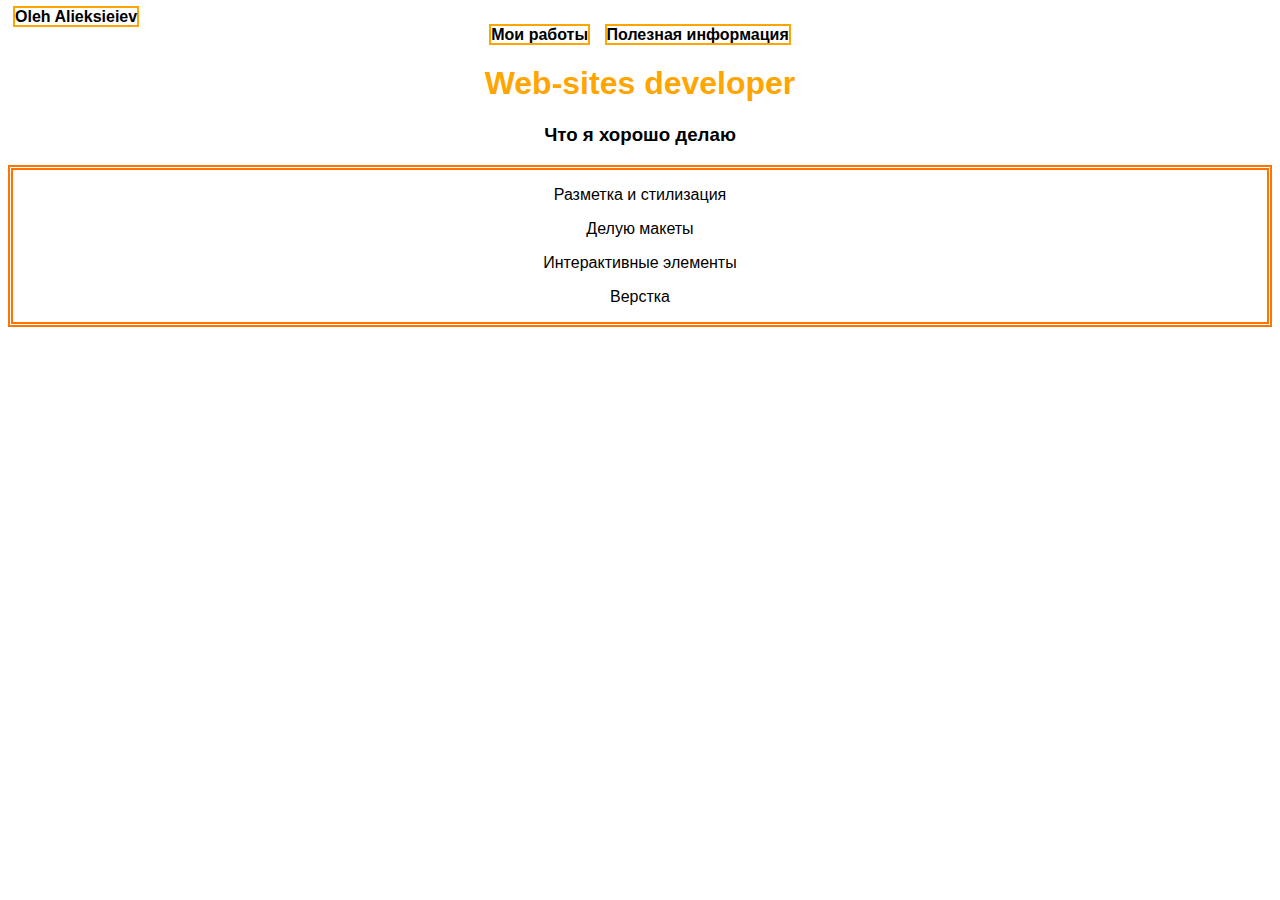
<file: index.html>
<html>
  <head>
    <title>Oleh Alieksieiev</title>
    <link rel="stylesheet" href="style.css"/>
  </head>
  <body>
    <header>
      <a class="link-header" href="Oleh.html"><b>Oleh Alieksieiev</b></a>
    </header>
    <main>
      <nav>
        <a class="link-nav" href="Works.html"><b>Мои работы</b></a>
        <a class="link-nav" href="info.html"><b>Полезная информация</b></a>
      </nav>
      <h1>Web-sites developer</h1>
      <h3>Что я хорошо делаю</h3>
      <nav class="Good">
      <p>Разметка и стилизация</p>
      <p>Делую макеты</p>
      <p>Интерактивные элементы</p>
      <p>Верстка</p>
      </nav>
    </main>
    <footer>
    </footer>
  </body>
</html>
</file>
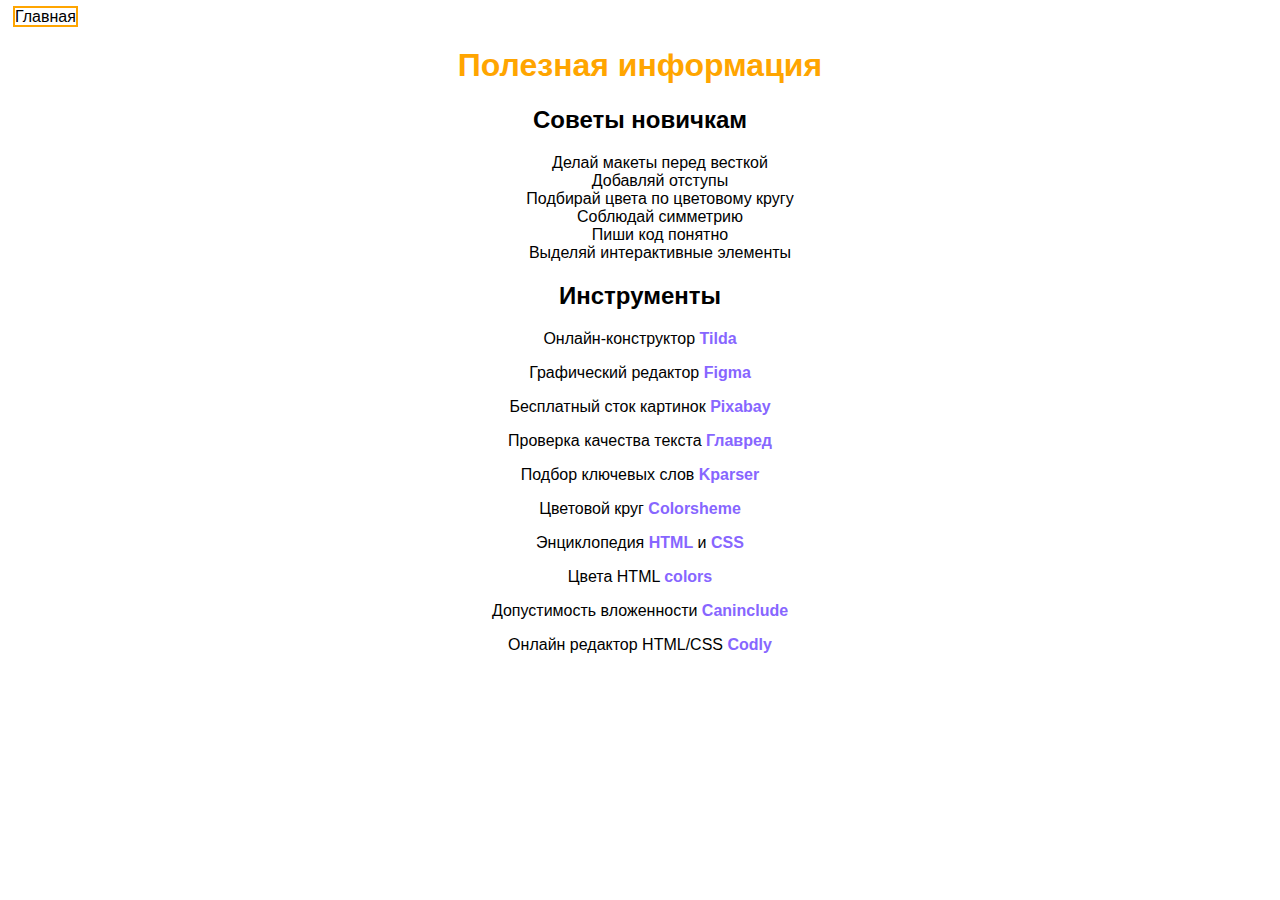
<file: info.html>
<html>
  <head>
    <title>Полезная информация</title>
    <link rel="stylesheet" href="style.css"/>
  </head>
  <body>
    <header>
      <a class="link-header" href="index.html">Главная</a>
    </header>
    <main>
      <h1>Полезная информация</h1>
      <h2>Советы новичкам</h2>
      <ol style="list-style: none">
        <li>Делай макеты перед весткой</li>
        <li>Добавляй отступы</li>
        <li>Подбирай цвета по цветовому кругу</li>
        <li>Соблюдай симметрию</li>
        <li>Пиши код понятно</li>
        <li>Выделяй интерактивные элементы</li>
      </ol>
      <h2>Инструменты</h2>
      <p>Онлайн-конструктор <a class="link-text" href="https://tilda.cc/ru/"><b>Tilda</b></a></p>
      <p>Графический редактор <a class="link-text" href="https://www.figma.com/"><b>Figma</b></a></p>
      <p>Бесплатный сток картинок <a class="link-text" href="https://pixabay.com/"><b>Pixabay</b></a></p>
      <p>Проверка качества текста <a class="link-text" href="https://glvrd.ru/"><b>Главред</b></a></p>
      <p>Подбор ключевых слов <a class="link-text" href="https://kparser.com/"><b>Kparser</b></a></p>
      <p>Цветовой круг <a class="link-text" href="https://colorscheme.ru/"><b>Colorsheme</b></a></p>
      <p>Энциклопедия <a class="link-text" href="http://htmlbook.ru/html"><b>HTML</b></a> и <a class="link-text" href="http://htmlbook.ru/css"><b>CSS</b></a></p>
      <p>Цвета HTML <a class="link-text" href="https://colorscheme.ru/html-colors.html"><b>colors</b></a></p>
      <p>Допустимость вложенности <a class="link-text" href="https://caninclude.glitch.me/"><b>Caninclude</b></a></p>
      <p>Онлайн редактор HTML/CSS <a  class="link-text" href="https://codly.ru/"><b>Codly</b></a></p>
    </main>
    <footer>
      
    </footer>
  </body>
</html>
</file>
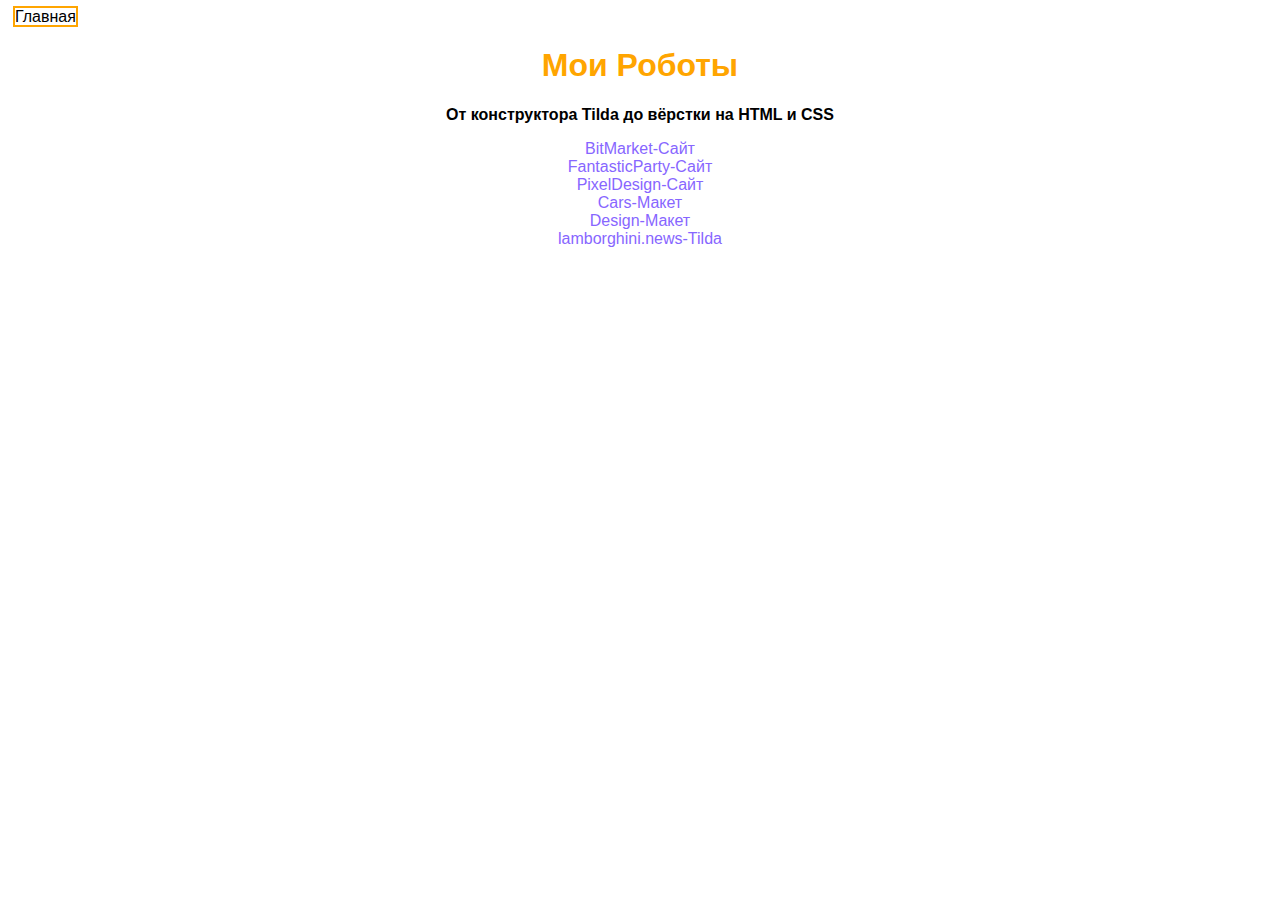
<file: Works.html>
<html>
  <head>
    <title>My Sites</title>
    <link rel="stylesheet" href="style.css"/>
  </head>
  <body>
    <header>
      <a class="link-header" href="index.html">Главная</a>
    </header>
    <main>
      <h1>Мои Роботы</h1>
      <p class="text-big"><b>От конструктора Tilda до вёрстки на HTML и CSS</b></p>
    <a href="https://oleh777-o.github.io/BitMarket/">BitMarket-Сайт</a>
      <a href="https://oleh777-o.github.io/Fantastic-Party/"><br>FantasticParty-Сайт</a>
      <a href="https://oleh777-o.github.io/Pixel-Design/"><br>PixelDesign-Сайт</a>
      <a href="https://www.figma.com/file/zwtFlzDL3CzM8VjDjiQM8E/Untitled?type=design&node-id=0%3A1&t=iiR8EtBgHLCcHW10-1"><br>Cars-Макет</a>
      <a href="https://www.figma.com/file/CsXEgOWmezlgOnLjybwrEl/Untitled?type=design&t=iiR8EtBgHLCcHW10-1"><br>Design-Макет</a>
      <a href="http://lamborghini.1.tilda.ws/news"><br>lamborghini.news-Tilda</a>
    </main>
    <footer>
  
    </footer>
  </body>
</html>
</file>
<file: style.css>
body {
    font-family: sans-serif;
}

.link-nav {
    border: 2px solid orange;
    text-decoration: none;
    color: black;
    margin: 5px;
}

.link-header {
    border: 2px solid orange;
    text-decoration: none;
    color: black;
    margin: 5px;
}

h1 {
    text-align: center;
    color: orange;
}

.Good {
    border: 5px double rgb(255, 115, 0);
    text-align: center;
}

h3 {
    text-align: center;
}

a {
    text-decoration: none;
    color: rgb(135, 102, 255);
    text-align: center;
}

main {
    text-align: center;
}

li {
    list-style: none;
}
</file>
